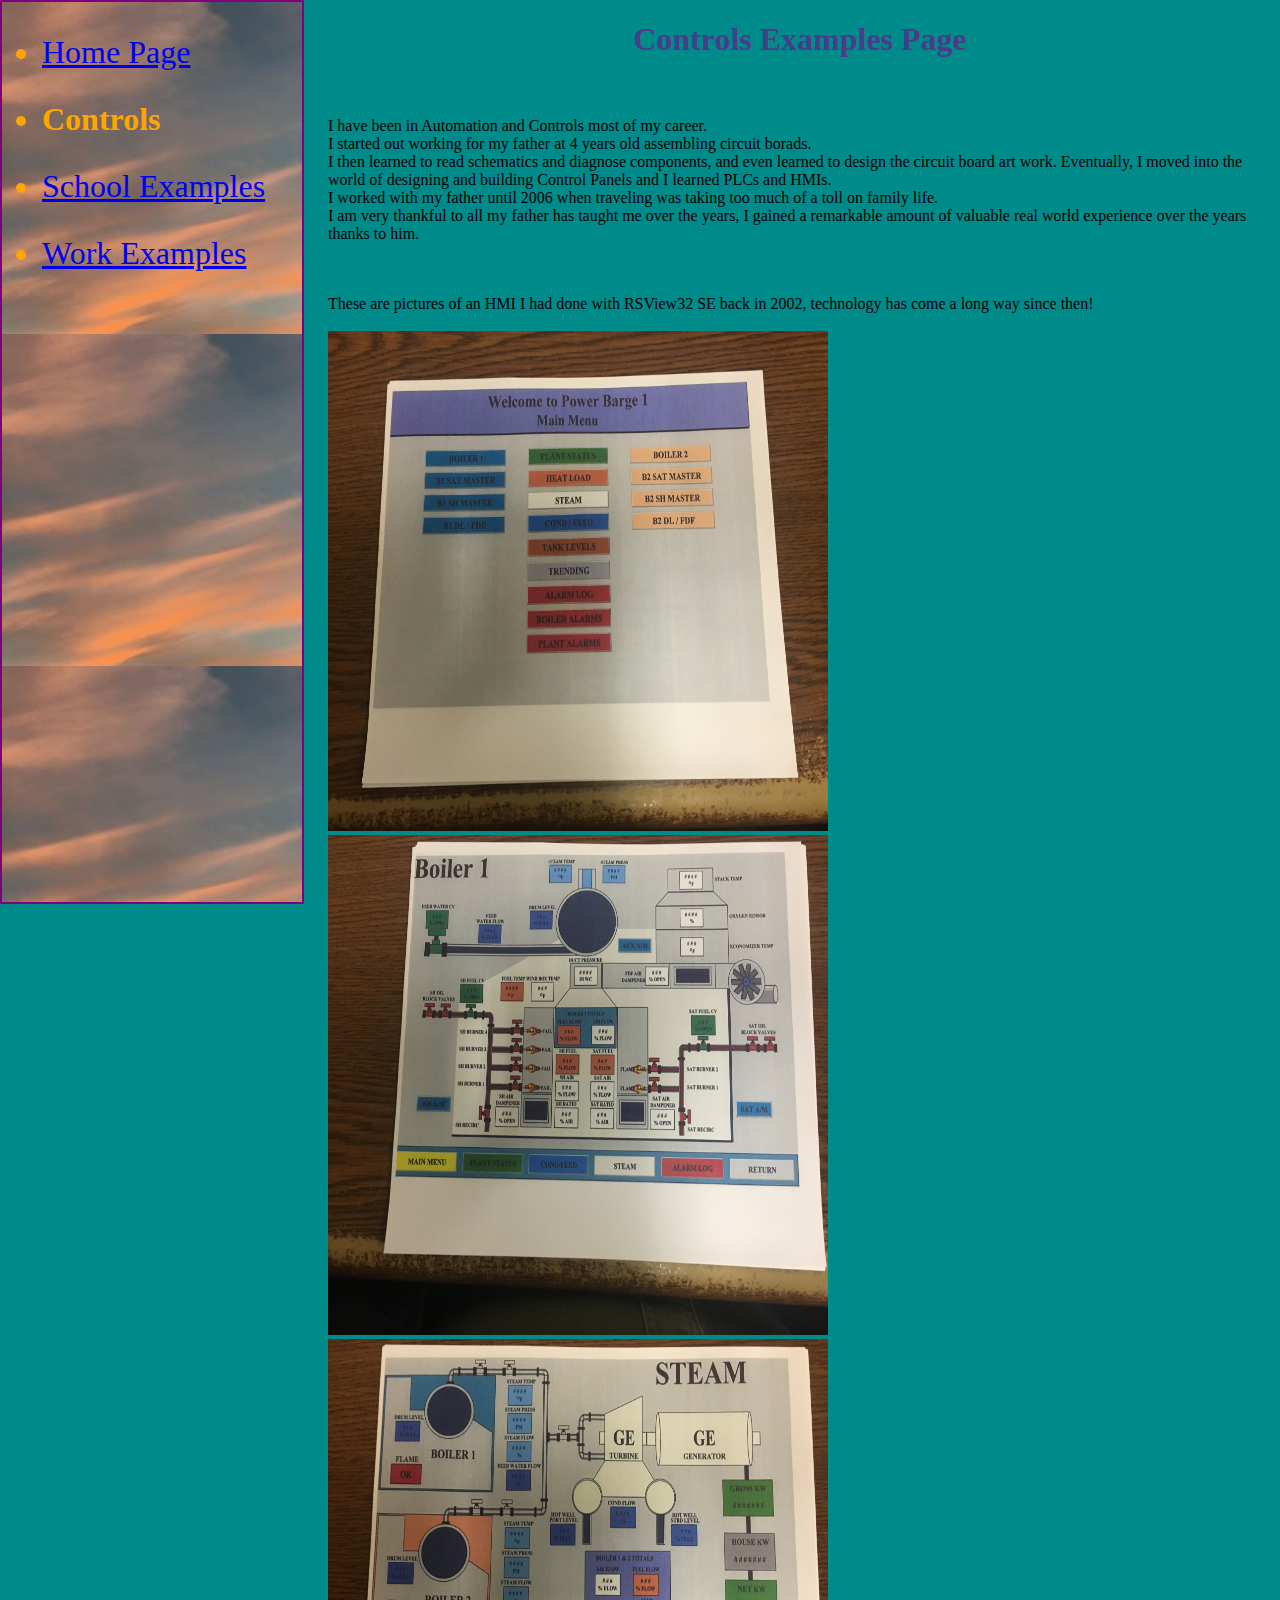
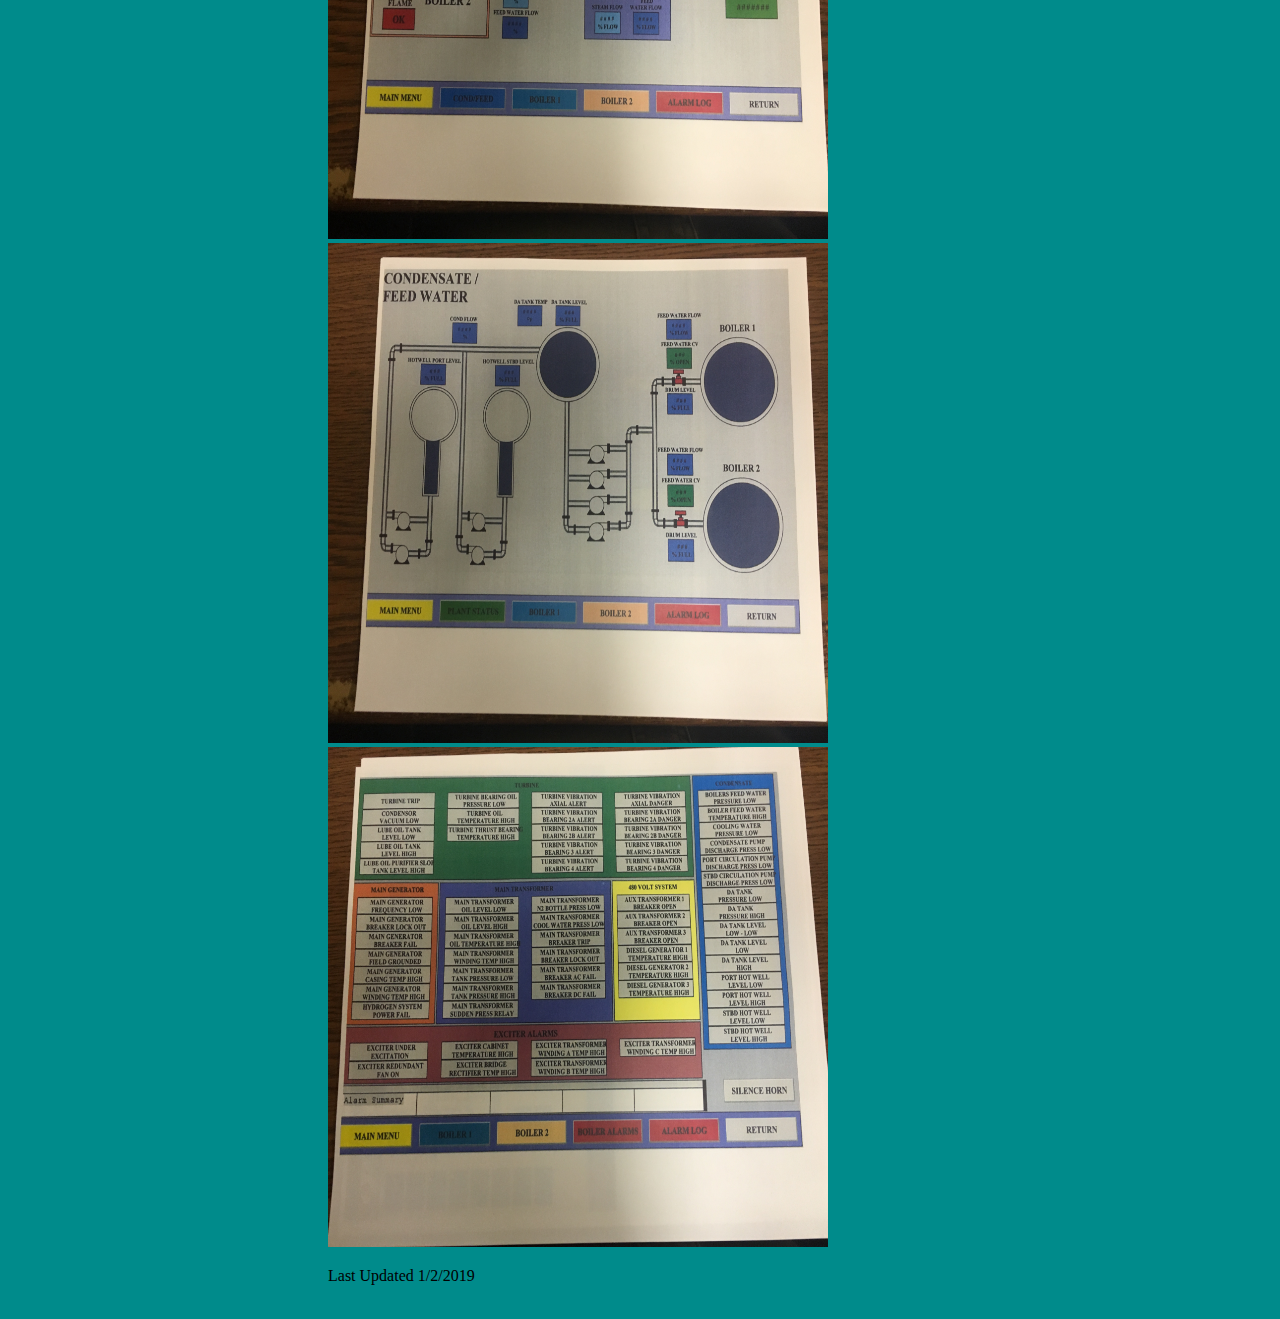
<file: controls/controls.html>
<!DOCTYPE html>
<html>
<head>

<link rel="stylesheet" type="text/css" href="../styling.css">

</head>
<body>

<h1>
Controls Examples Page<br>
<br>
</h1>

<nav>
  <ul>
    <li><a href="../index.html">Home Page</a></li>
    <li><strong>Controls</strong></li>
    <li><a href="../school/school.html">School Examples</a></li>
	<li><a href="../work/work.html">Work Examples</a></li>
  </ul>
</nav>

<p>
I have been in Automation and Controls most of my career. <br>
I started out working for my father at 4 years old assembling circuit borads.<br>
I then learned to read schematics and diagnose components, and even learned to design the circuit board art work.
Eventually, I moved into the world of designing and building Control Panels and I learned PLCs and HMIs. <br>
I worked with my father until 2006 when traveling was taking too much of a toll on family life. <br>

I am very thankful to all my father has taught me over the years, I gained a remarkable amount of valuable real world experience over the years thanks to him. <br>
<br>
</p>

<p>
<br>
These are pictures of an HMI I had done with RSView32 SE back in 2002, technology has come a long way since then!<br>
<br>

<img src="pics/pb.jpg" alt="Power Barge Intro Screen" height="500" width="500">
<img src="pics/pbb.jpg" alt="Power Barge Boiler Screen" height="500" width="500">
<img src="pics/pbs.jpg" alt="Power Barge Steam Screen" height="500" width="500">
<img src="pics/pbh.jpg" alt="Power Barge Hot Well Screen" height="500" width="500">
<img src="pics/pba.jpg" alt="Power Barge Alarm Screen" height="500" width="500">

<br>
</p>
<p>
Last Updated 1/2/2019<br>
<br>
</p>

</body>

</html>
</file>
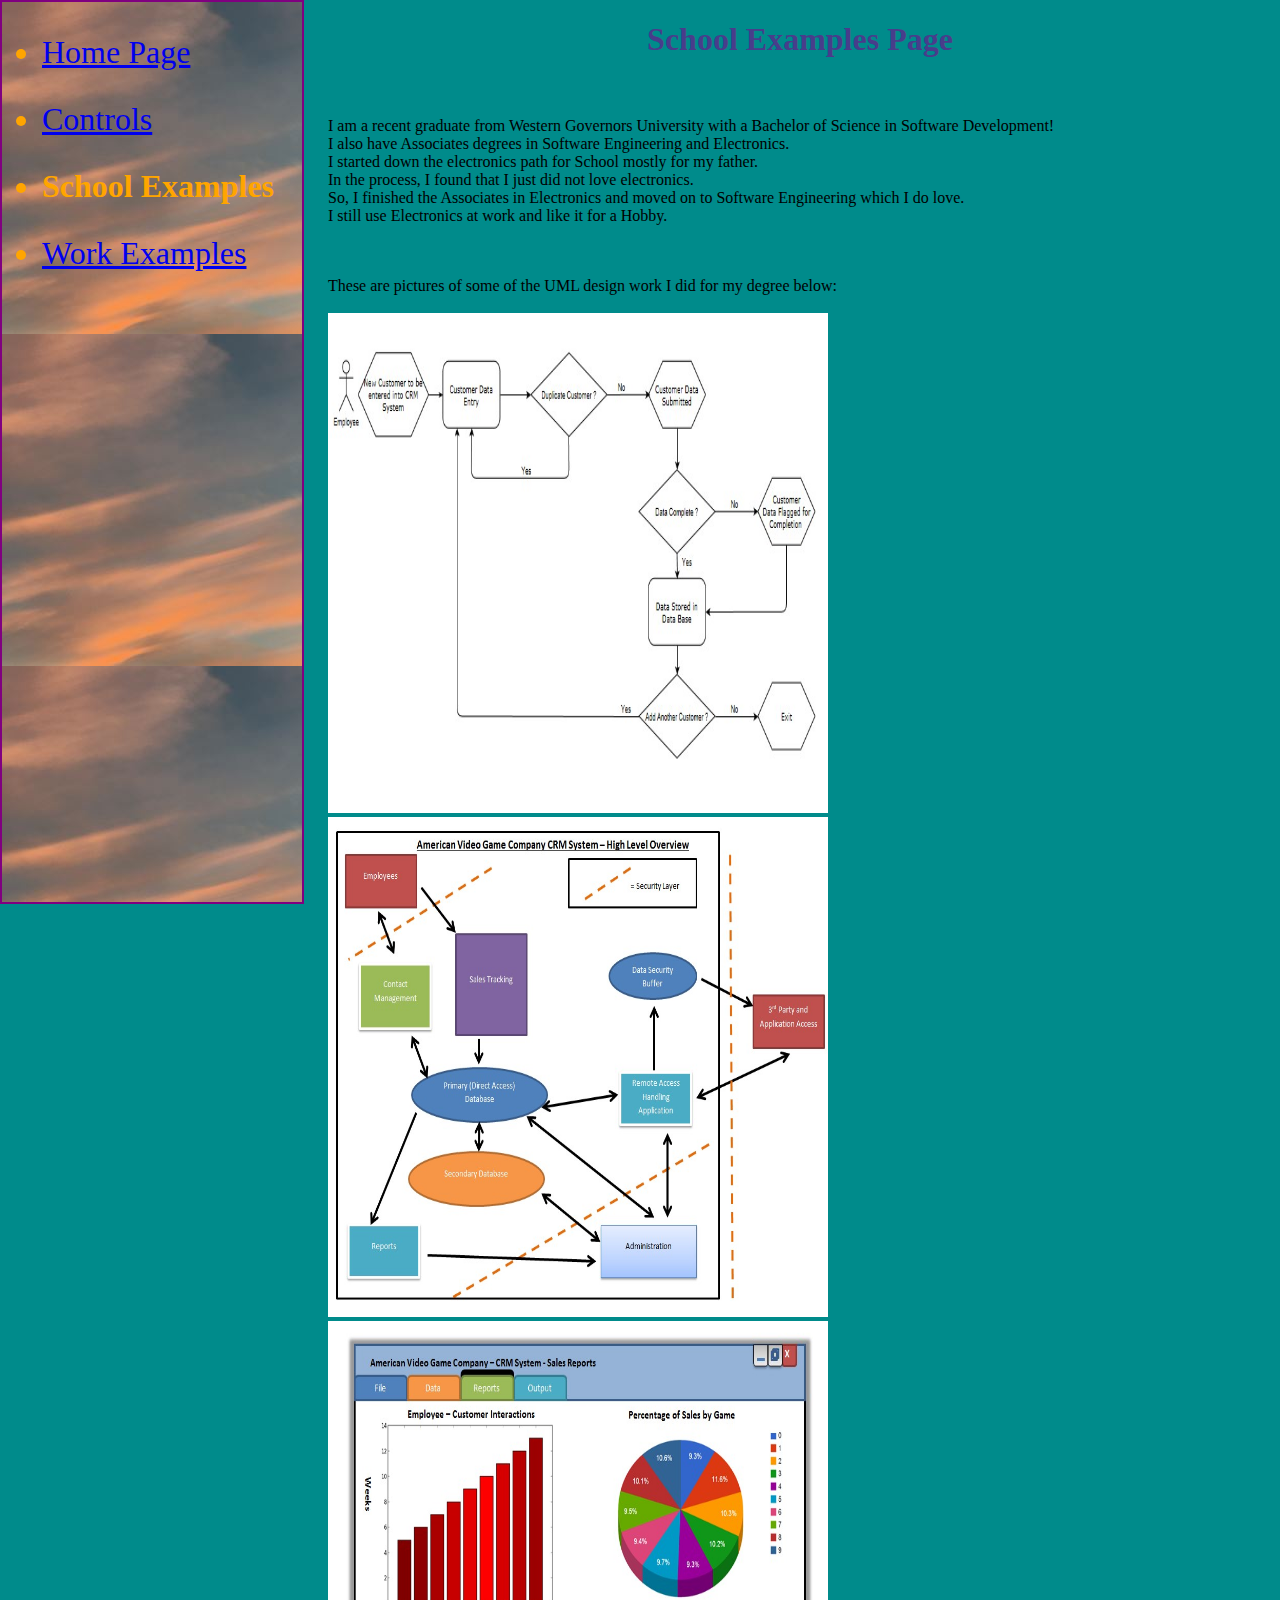
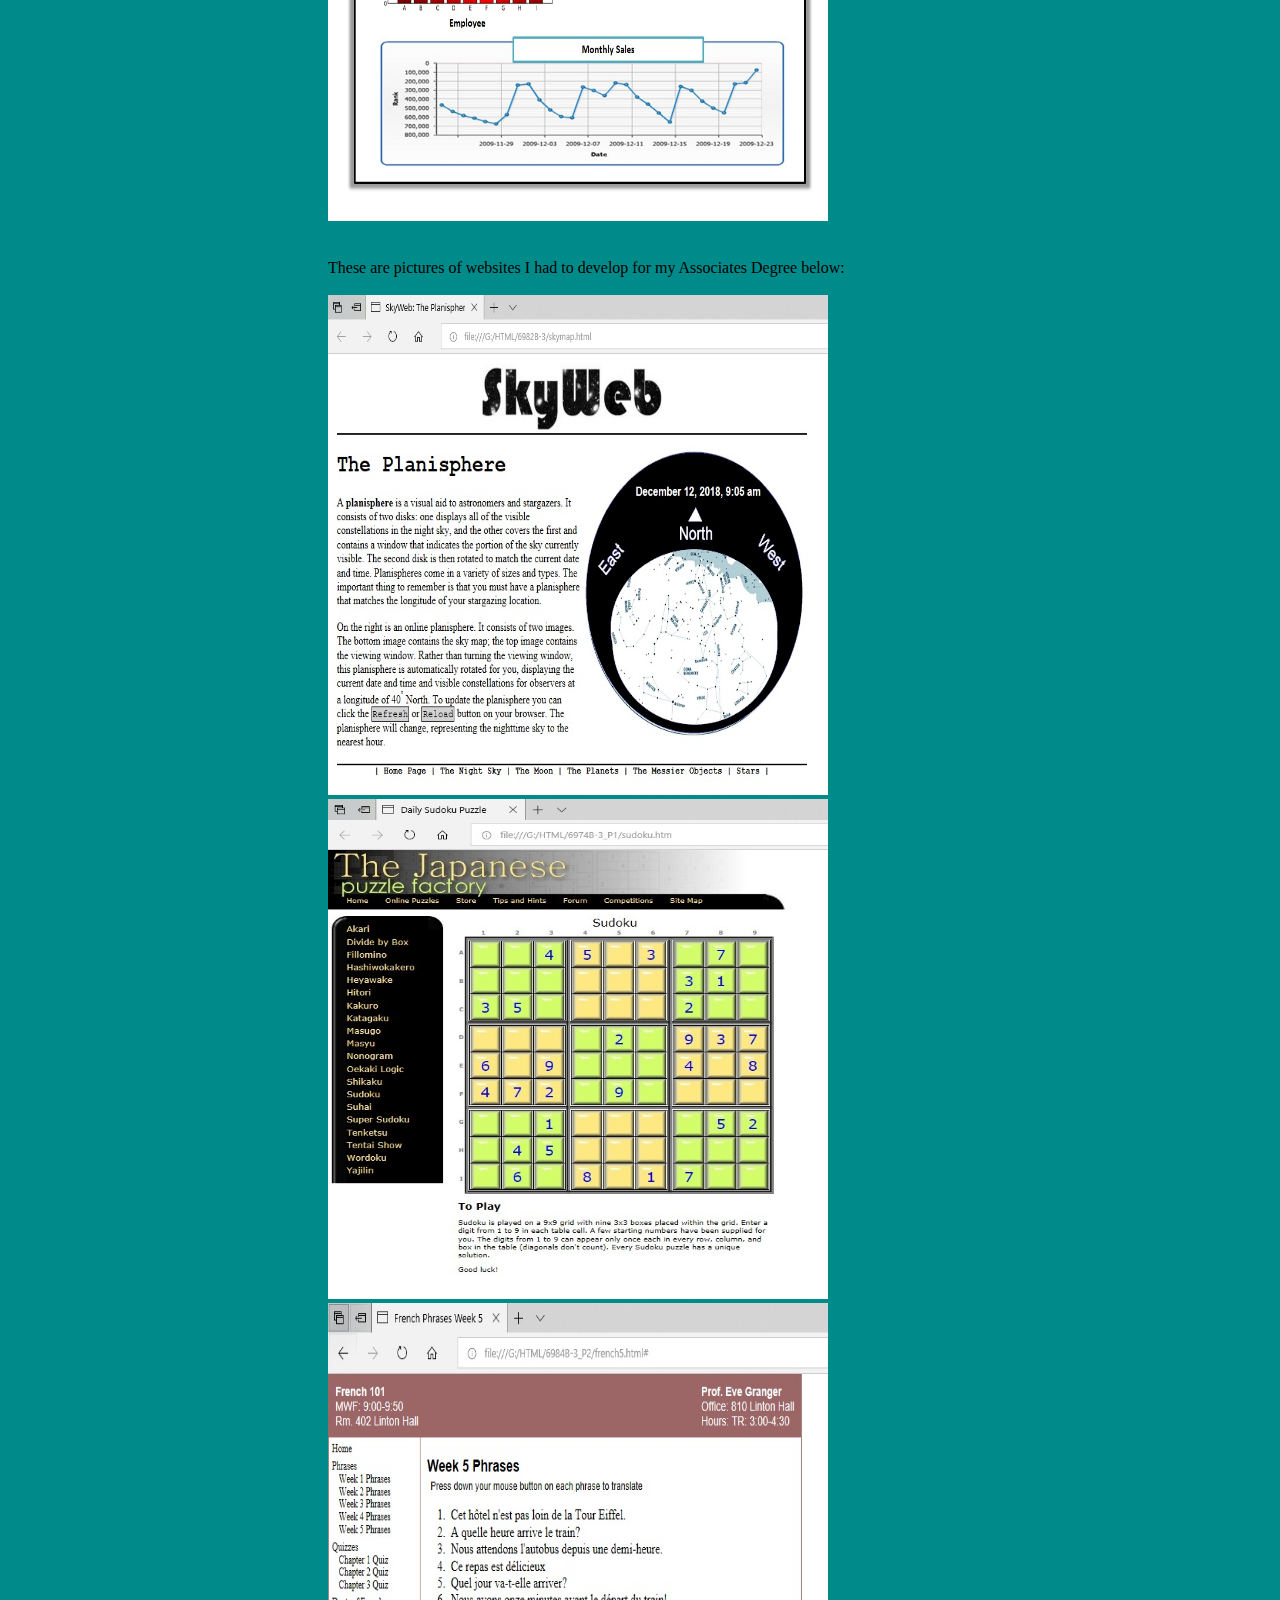
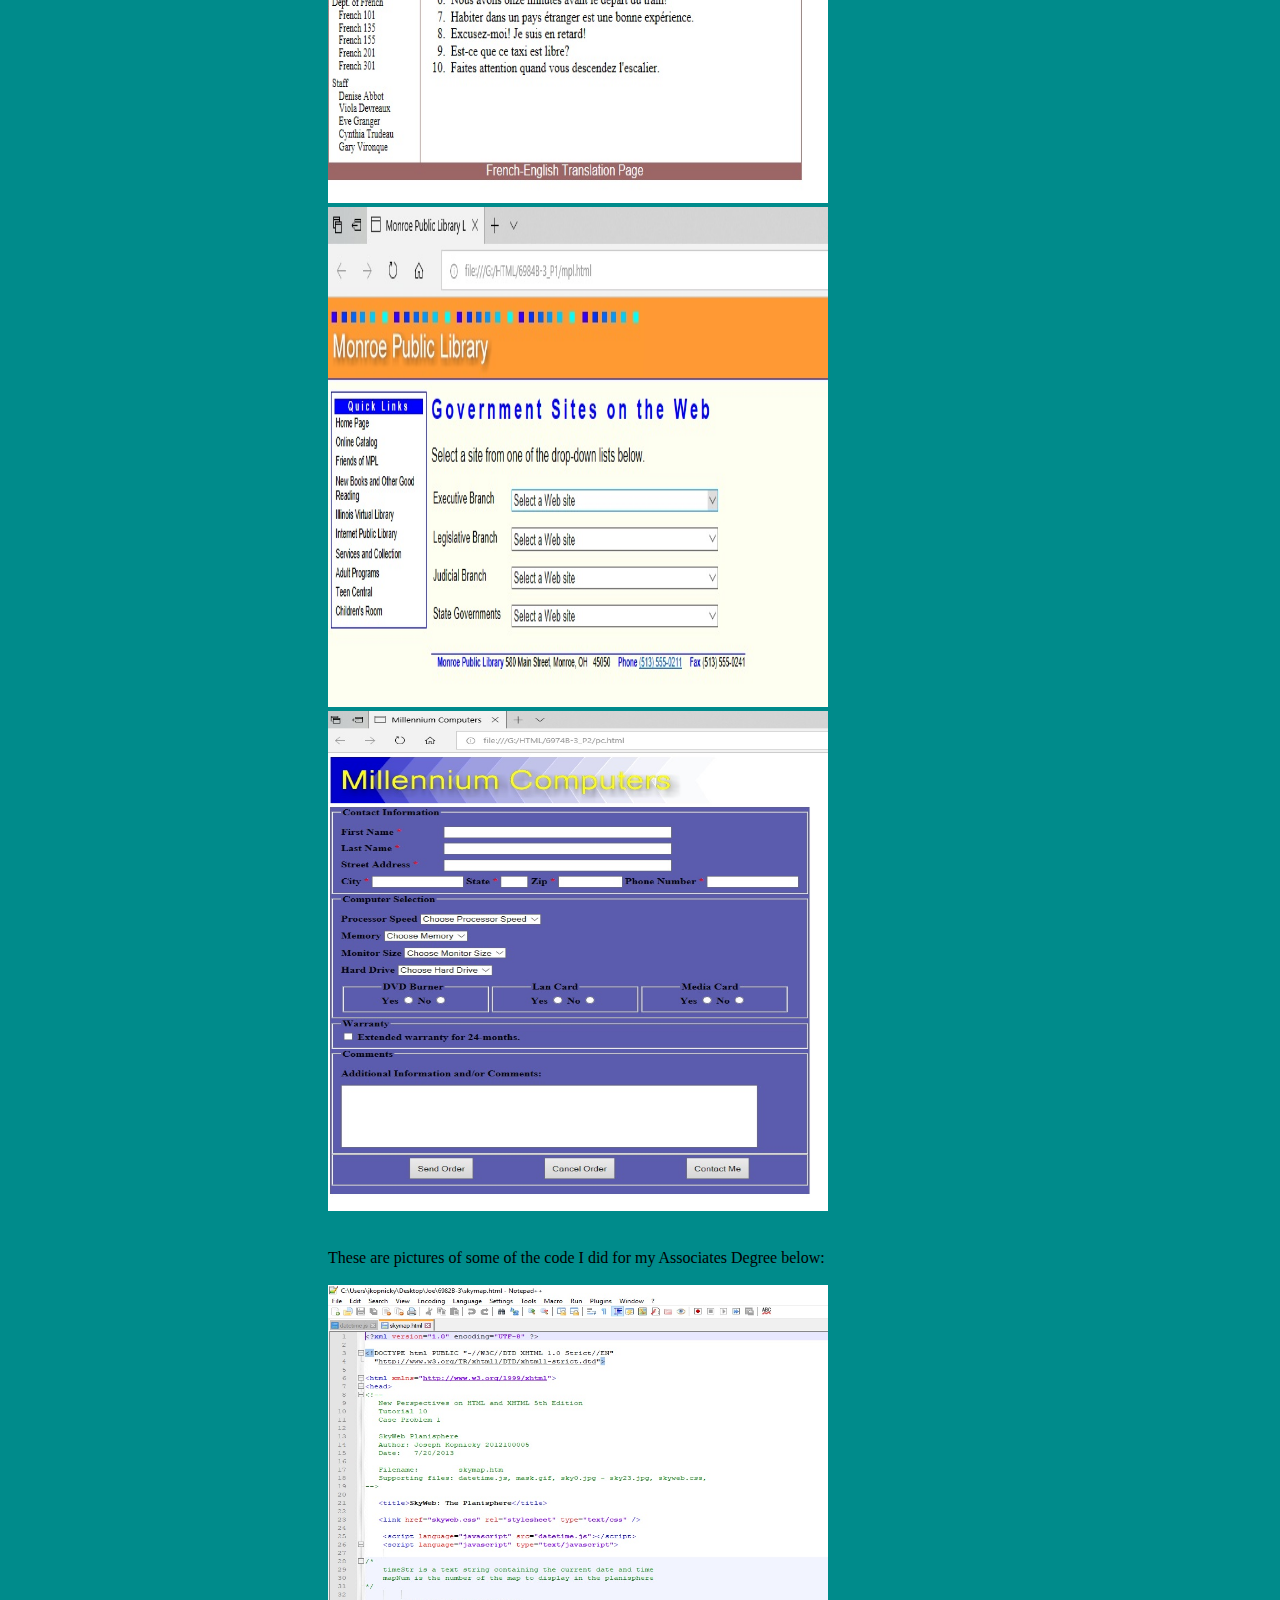
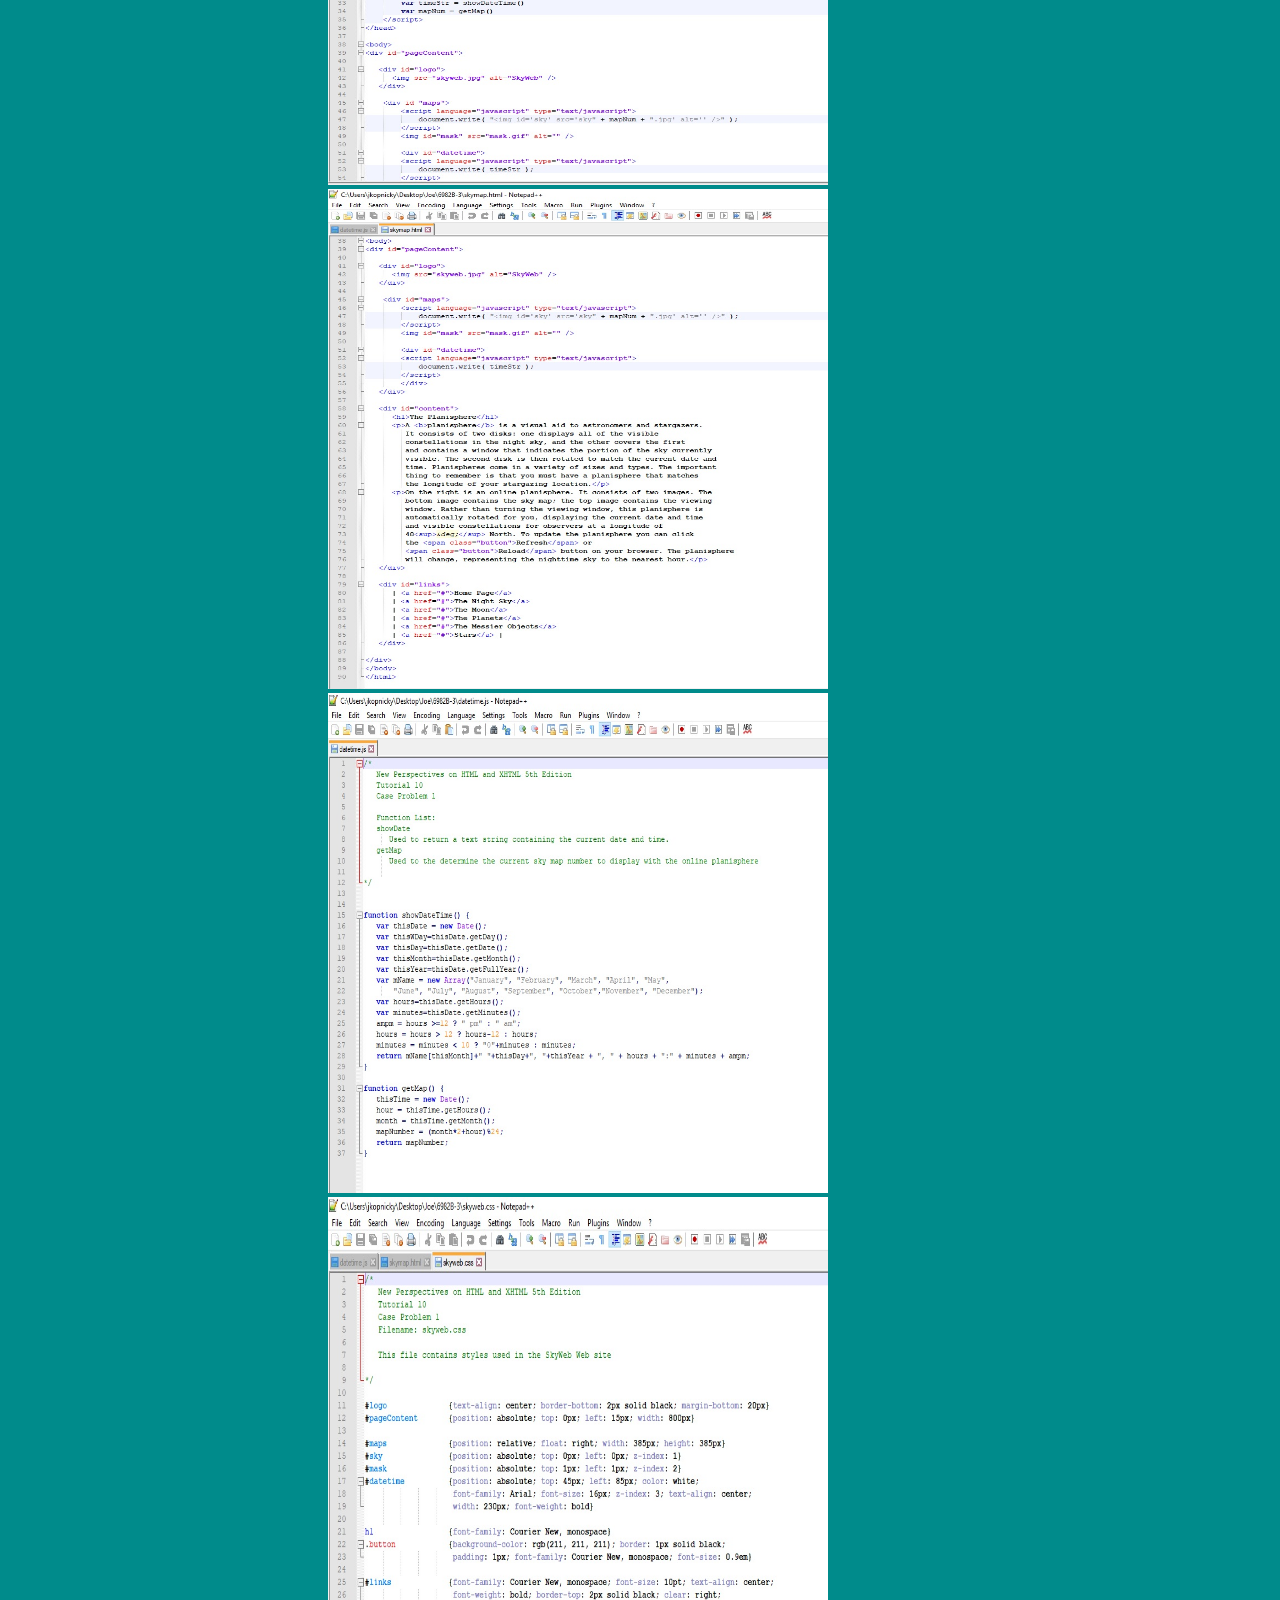
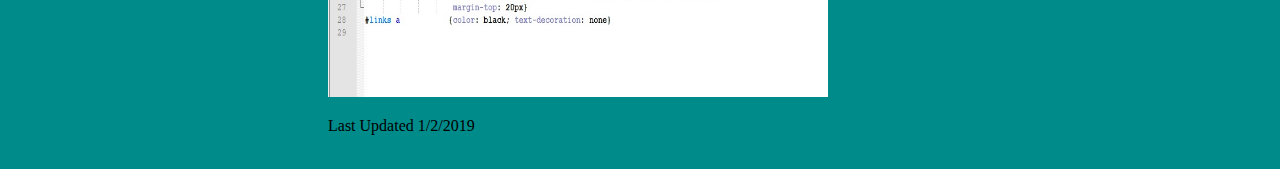
<file: school/school.html>
<!DOCTYPE html>
<html>
<head>

<link rel="stylesheet" type="text/css" href="../styling.css">

</head>
<body>

<h1>
School Examples Page<br>
<br>
</h1>

<nav>
  <ul>
    <li><a href="../index.html">Home Page</a></li>
    <li><a href="../controls/controls.html">Controls</a></li>
    <li><strong>School Examples</strong></li>
	<li><a href="../work/work.html">Work Examples</a></li>
  </ul>
</nav>

<p>
I am a recent graduate from Western Governors University with a Bachelor of Science in Software Development! <br>
I also have Associates degrees in Software Engineering and Electronics. <br>
I started down the electronics path for School mostly for my father. <br>
In the process, I found that I just did not love electronics. <br>
So, I finished the Associates in Electronics and moved on to Software Engineering which I do love. <br>
I still use Electronics at work and like it for a Hobby. <br>
<br>
</p>

<p>
<br>
These are pictures of some of the UML design work I did for my degree below: <br>
<br>

<img src="pics/flowchart.jpg" alt="Flow Chart" height="500" width="500">
<img src="pics/high level.jpg" alt="High Level System Overview" height="500" width="500">
<img src="pics/reports.jpg" alt="Reporting Example" height="500" width="500">


<br>
</p>
<p>
<br>
These are pictures of websites I had to develop for my Associates Degree below: <br>
<br>

<img src="pics/skymap.jpg" alt="Skymap" height="500" width="500">
<img src="pics/sudoku.jpg" alt="Sudoku" height="500" width="500">
<img src="pics/french.jpg" alt="French" height="500" width="500">
<img src="pics/mpl.jpg" alt="Library" height="500" width="500">
<img src="pics/pc.jpg" alt="Form" height="500" width="500">

<br>
</p>

<p>
<br>
These are pictures of some of the code I did for my Associates Degree below: <br>
<br>

<img src="pics/html.jpg" alt="HTML Code 1" height="500" width="500">
<img src="pics/html2.jpg" alt="HTML Code 2" height="500" width="500">
<img src="pics/javascript.jpg" alt="JavaScript Code" height="500" width="500">
<img src="pics/css.jpg" alt="Cascading Style Sheet Code" height="500" width="500">

<br>
</p>

<p>
Last Updated 1/2/2019<br>
<br>
</p>

</body>

</html>
</file>
<file: styling.css>
/*

CSS Style Sheet for Github Website.
Revisions:
Rev 1 - JK 1/5/2019

*/

body{
	background-color: DarkCyan;
}

h1 {
	color: DarkSlateBlue;
	text-align: center;
	position: relative;
	margin-left: 320px;
}
	
		
nav {
	position: fixed;
	top: 0;
	left: 0;
	width: 300px;
	height: 100vh;
	border: 2px solid purple;
	background: url(sky1.JPG);
	color: orange;
	font-size: 2em;
	line-height: 100px:
	text-align: left;
}
	
li {
	margin-bottom: 30px;
	}
	
p {
	position: relative;
	margin-left: 320px;
}
</file>
